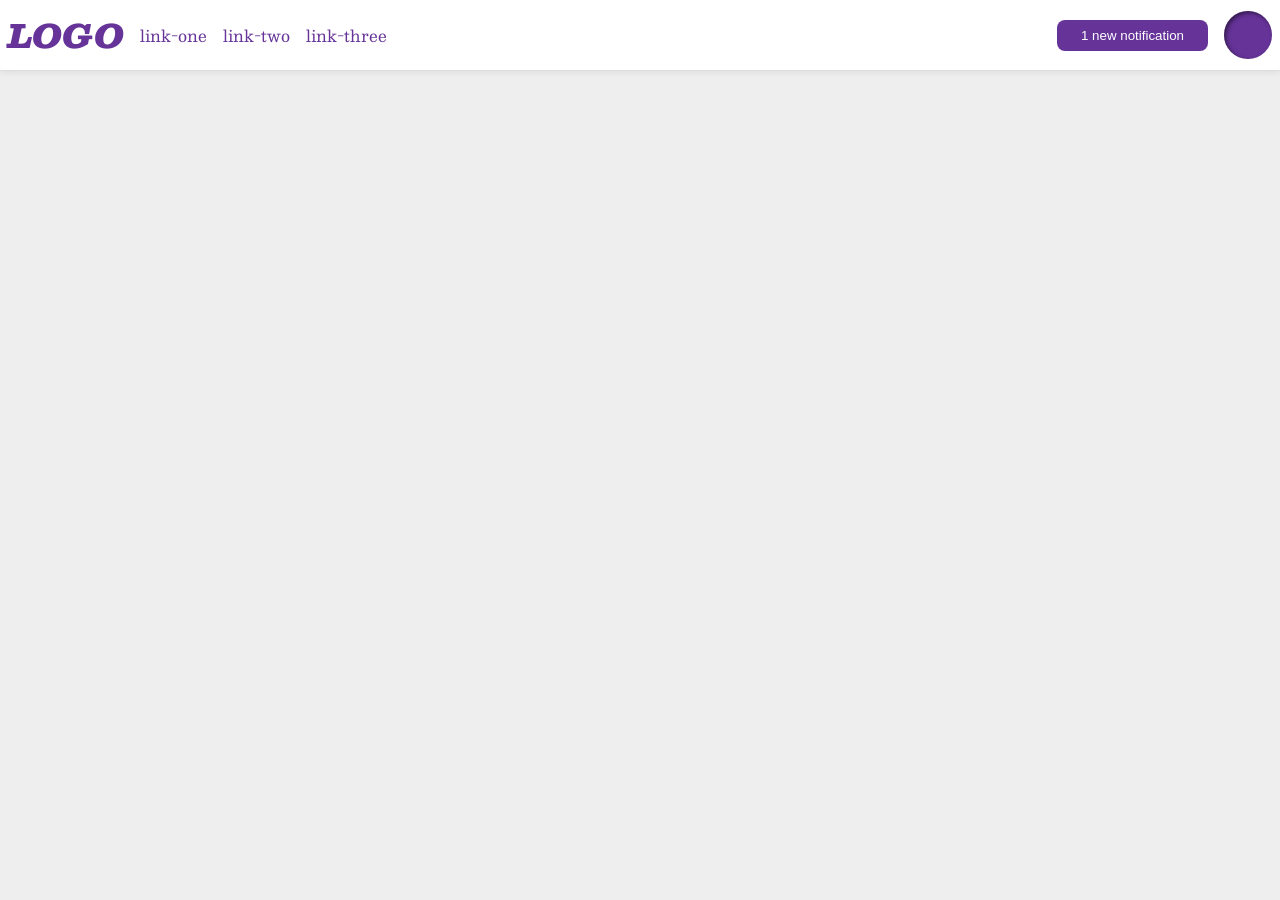
<file: foundations/flex/03-flex-header-2/index.html>
<!DOCTYPE html>
<html lang="en">
  <head>
    <meta charset="UTF-8">
    <meta http-equiv="X-UA-Compatible" content="IE=edge">
    <meta name="viewport" content="width=device-width, initial-scale=1.0">
    <title>Flex Header 2</title>
    <link rel="stylesheet" href="style.css">
  </head>
  <body>
    <div class="header">
      <div class="left">
        <div class="logo">
        LOGO
      </div>
      <ul class="links">
        <li><a href="https://google.com">link-one</a></li>
        <li><a href="https://google.com">link-two</a></li>
        <li><a href="https://google.com">link-three</a></li>
      </ul>
      </div>
      <div class="right">
        <button class="notifications">
        1 new notification
      </button>
      <div class="profile-image"></div>
      </div>
    </div>
  </body>
</html>
</file>
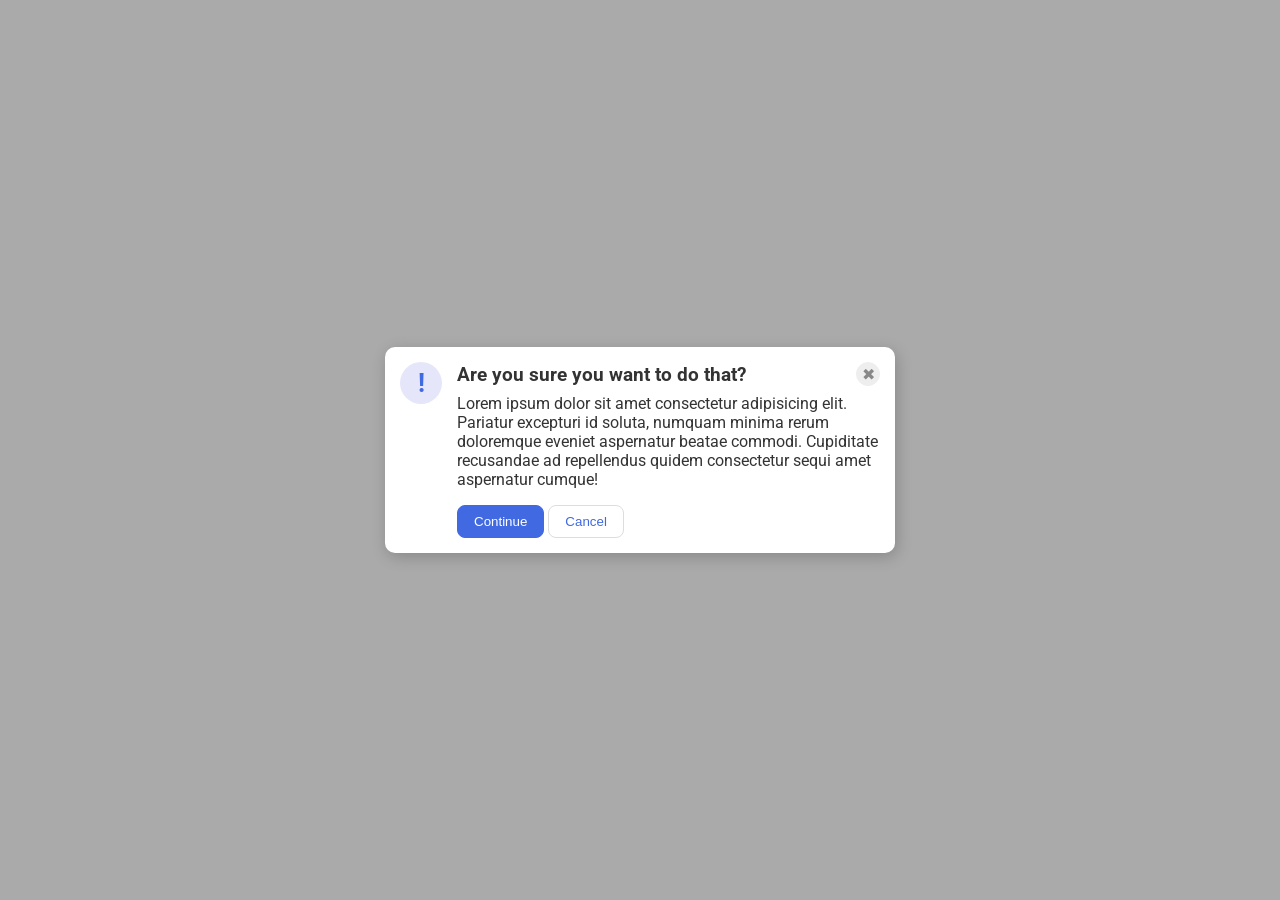
<file: foundations/flex/05-flex-modal/index.html>
<!DOCTYPE html>
<html lang="en">
  <head>
    <meta charset="UTF-8">
    <meta http-equiv="X-UA-Compatible" content="IE=edge">
    <meta name="viewport" content="width=device-width, initial-scale=1.0">
    <link rel="stylesheet" href="style.css">
    <title>Modal</title>
  </head>
  <body>
    <div class="modal">
      <div class="icon">!</div>
      <div class="content">
        
          <div class="header">Are you sure you want to do that?
            <button class="close-button">✖</button>
          </div>
        
        <div class="text">Lorem ipsum dolor sit amet consectetur adipisicing elit. Pariatur excepturi id soluta, numquam minima rerum doloremque eveniet aspernatur beatae commodi. Cupiditate recusandae ad repellendus quidem consectetur sequi amet aspernatur cumque!</div>
        <div class="button">
          <button class="continue">Continue</button>
          <button class="cancel">Cancel</button>
        </div>
      </div>
    </div>
  </body>
</html>
</file>
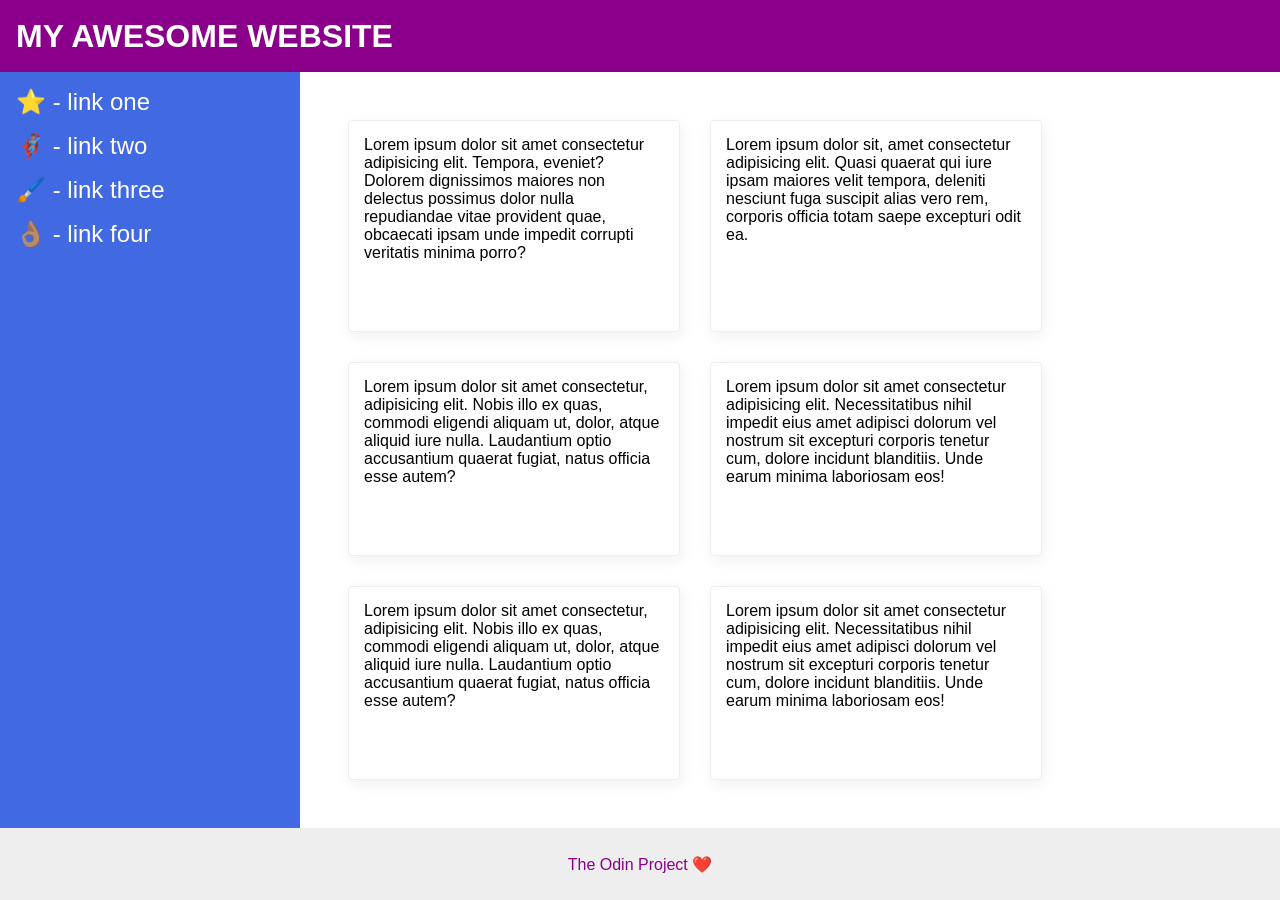
<file: foundations/flex/07-flex-layout-2/index.html>
<!DOCTYPE html>
<html lang="en">
  <head>
    <meta charset="UTF-8">
    <meta http-equiv="X-UA-Compatible" content="IE=edge">
    <meta name="viewport" content="width=device-width, initial-scale=1.0">
    <title>The Holy Grail</title>
    <link rel="stylesheet" href="style.css">
  </head>
  <body>
    <div class="header">
      MY AWESOME WEBSITE
    </div>
    
    <div class="content">
      <div class="sidebar">
        <ul>
          <li><a href="#">⭐ - link one</a></li>
          <li><a href="#">🦸🏽‍♂️ - link two</a></li>
          <li><a href="#">🖌️ - link three</a></li>
          <li><a href="#">👌🏽 - link four</a></li>
        </ul>
    </div>
      <div class="cards">
        <div class="card">Lorem ipsum dolor sit amet consectetur adipisicing elit. Tempora, eveniet? Dolorem dignissimos maiores non delectus possimus dolor nulla repudiandae vitae provident quae, obcaecati ipsam unde impedit corrupti veritatis minima porro?</div>
        <div class="card">Lorem ipsum dolor sit, amet consectetur adipisicing elit. Quasi quaerat qui iure ipsam maiores velit tempora, deleniti nesciunt fuga suscipit alias vero rem, corporis officia totam saepe excepturi odit ea.</div>
        <div class="card">Lorem ipsum dolor sit amet consectetur, adipisicing elit. Nobis illo ex quas, commodi eligendi aliquam ut, dolor, atque aliquid iure nulla. Laudantium optio accusantium quaerat fugiat, natus officia esse autem?</div>
        <div class="card">Lorem ipsum dolor sit amet consectetur adipisicing elit. Necessitatibus nihil impedit eius amet adipisci dolorum vel nostrum sit excepturi corporis tenetur cum, dolore incidunt blanditiis. Unde earum minima laboriosam eos!</div>
        <div class="card">Lorem ipsum dolor sit amet consectetur, adipisicing elit. Nobis illo ex quas, commodi eligendi aliquam ut, dolor, atque aliquid iure nulla. Laudantium optio accusantium quaerat fugiat, natus officia esse autem?</div>
        <div class="card">Lorem ipsum dolor sit amet consectetur adipisicing elit. Necessitatibus nihil impedit eius amet adipisci dolorum vel nostrum sit excepturi corporis tenetur cum, dolore incidunt blanditiis. Unde earum minima laboriosam eos!</div>
      </div>
    </div>
    
    <div class="footer">
      The Odin Project ❤️
    </div>
  </body>
</html>
</file>
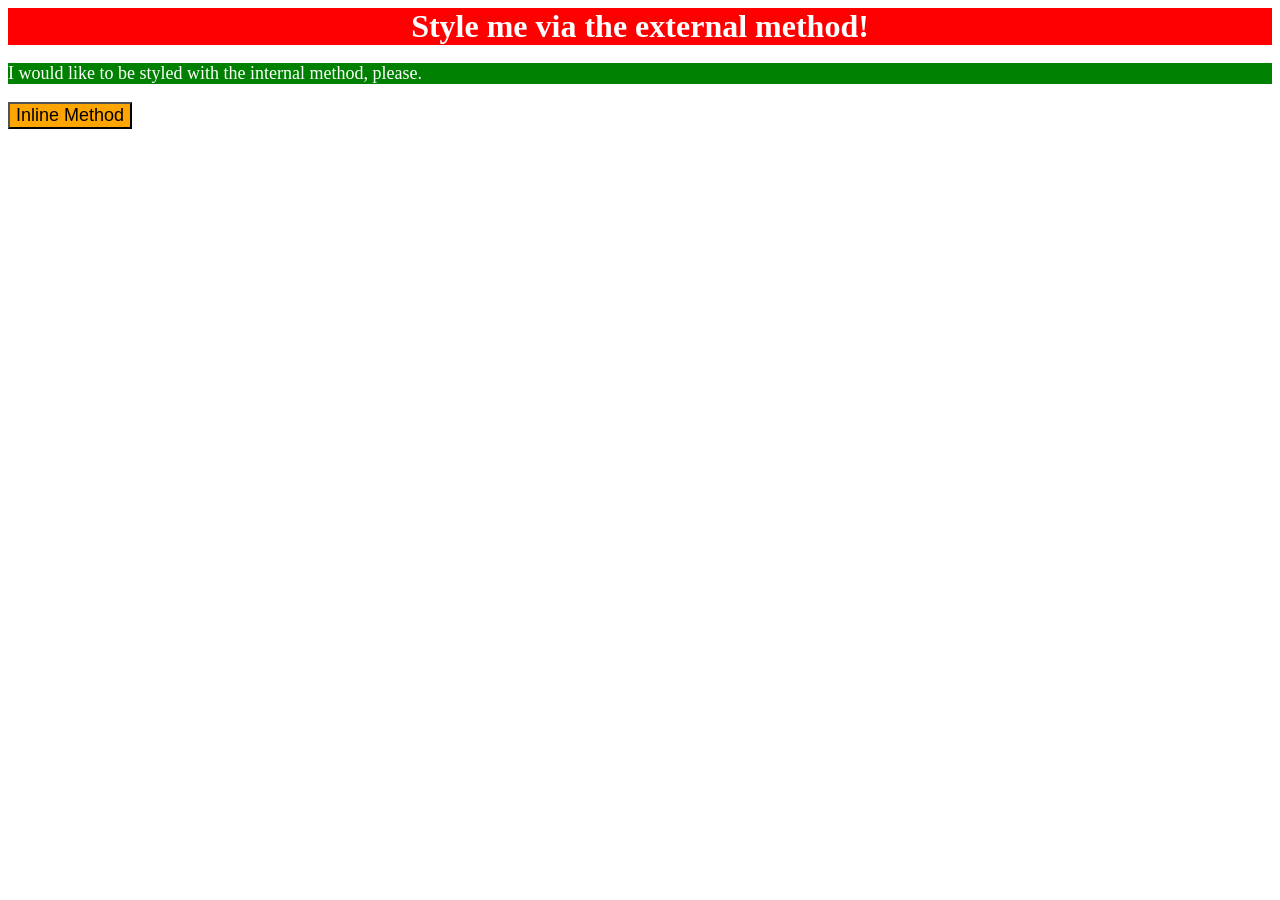
<file: foundations/intro-to-css/01-css-methods/index.html>
<!DOCTYPE html>
<html lang="en">
  <head>
    <meta charset="UTF-8">
    <meta http-equiv="X-UA-Compatible" content="IE=edge">
    <meta name="viewport" content="width=device-width, initial-scale=1.0">
    <title>Methods for Adding CSS</title>
    <link rel="stylesheet" href="style.css">
    <style>
    p{
      background-color:green;
      color: white;
      font-size: 18px;
    }
    </style>
  </head>
  <body>
    <div>Style me via the external method!</div>
    <p>I would like to be styled with the internal method, please.</p>
    <button style="background-color: orange; font-size: 18px;">Inline Method</button>
  </body>
</html>
</file>
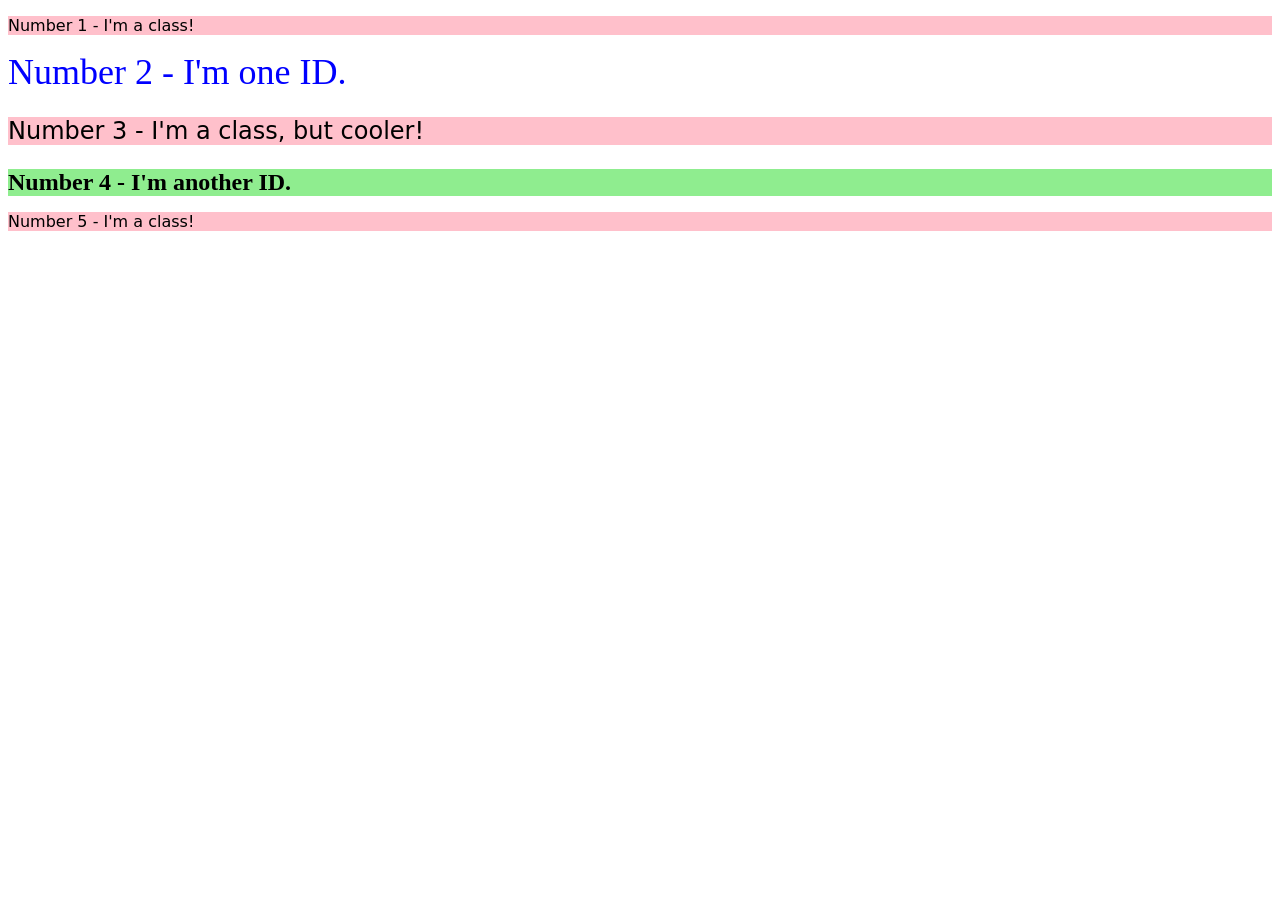
<file: foundations/intro-to-css/02-class-id-selectors/index.html>
<!DOCTYPE html>
<html lang="en">
  <head>
    <meta charset="UTF-8">
    <meta http-equiv="X-UA-Compatible" content="IE=edge">
    <meta name="viewport" content="width=device-width, initial-scale=1.0">
    <title>Class and ID Selectors</title>
    <link rel="stylesheet" href="./style.css">
  </head>
  <body>
    <p class="odd">Number 1 - I'm a class!</p>
    <div id="two">Number 2 - I'm one ID.</div>
    <p class="odd cooler">Number 3 - I'm a class, but cooler!</p>
    <div id="fourth">Number 4 - I'm another ID.</div>
    <p class="odd">Number 5 - I'm a class!</p>
  </body>
</html>
</file>
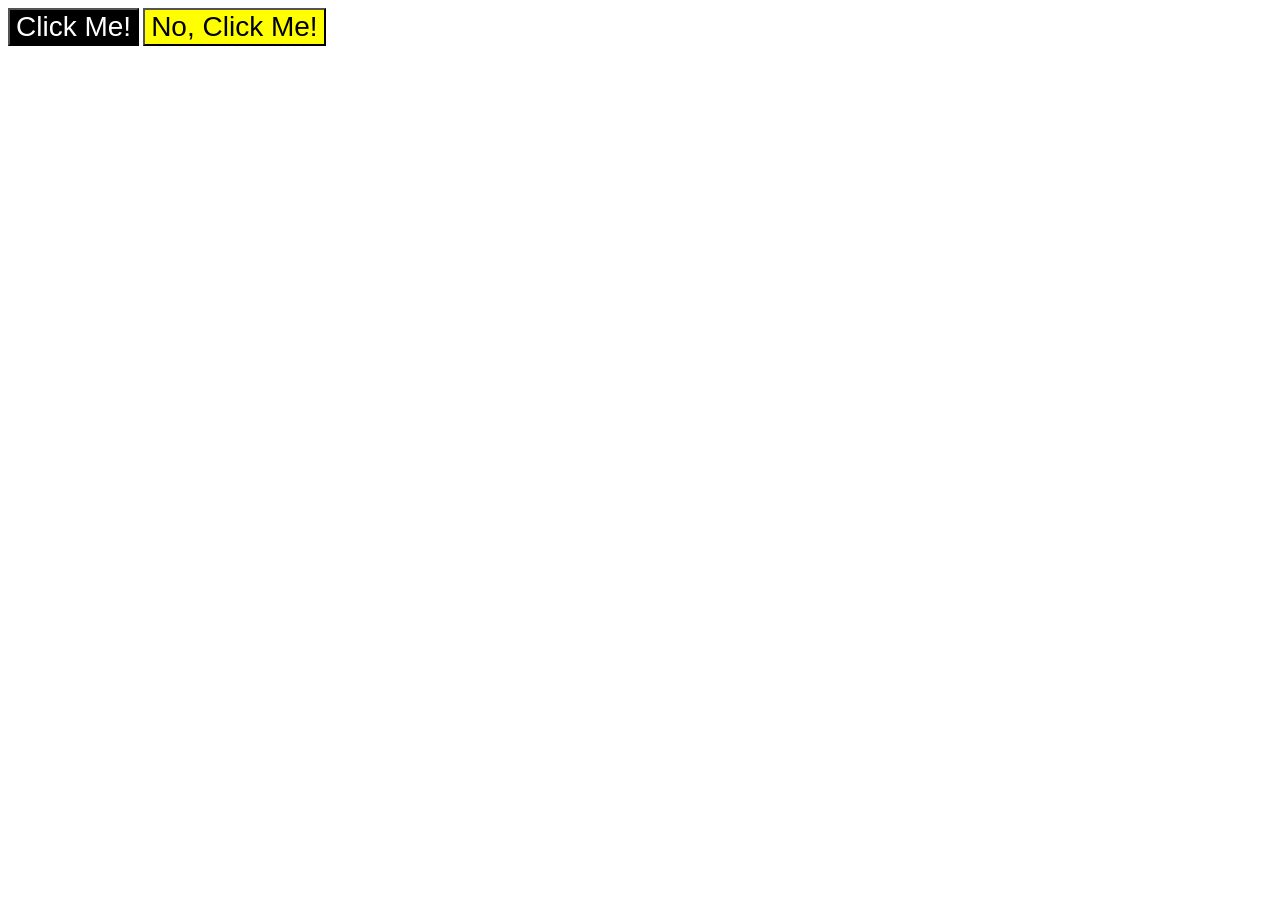
<file: foundations/intro-to-css/03-grouping-selectors/index.html>
<!DOCTYPE html>
<html lang="en">
  <head>
    <meta charset="UTF-8">
    <meta http-equiv="X-UA-Compatible" content="IE=edge">
    <meta name="viewport" content="width=device-width, initial-scale=1.0">
    <title>Grouping Selectors</title>
    <link rel="stylesheet" href="style.css">
  </head>
  <body>
    <button class="btn1">Click Me!</button>
    <button class="btn2">No, Click Me!</button>
  </body>
</html>
</file>
<file: foundations/flex/03-flex-header-2/style.css>
/* this is some magical font-importing.  
you'll learn about it later. */
@import url('https://fonts.googleapis.com/css2?family=Besley:ital,wght@0,400;1,900&display=swap');

body {
  margin: 0;
  background: #eee;
  font-family: Besley, serif;
}

.header {
  background: white;
  border-bottom: 1px solid #ddd;
  box-shadow: 0 0 8px rgba(0,0,0,.1);
}

.profile-image {
  background: rebeccapurple;
  box-shadow: inset 2px 2px 4px rgba(0,0,0,.5);
  border-radius: 50%;
  width: 48px;
  height: 48px;
}

.logo {
  color: rebeccapurple;
  font-size: 32px;
  font-weight: 900;
  font-style: italic;
}

button {
  border: none;
  border-radius: 8px;
  background: rebeccapurple;
  color: white;
  padding: 8px 24px;
}

a {
  /* this removes the line under our links */
  text-decoration: none;
  color: rebeccapurple;
}

ul {
  list-style-type: none;
}

.header{
  display: flex;
  justify-content: space-between;
  padding: 8px;
}

.links{
  display: flex;
  gap: 16px;
  padding: 0px;
  margin: 0px;
}

.left, .right{
  display: flex;
  gap: 16px;
  align-items: center;
}
</file>
<file: foundations/flex/05-flex-modal/style.css>
@import url('https://fonts.googleapis.com/css2?family=Roboto:wght@400;700&display=swap');

html, body {
  height: 100%;
}

body {
  font-family: Roboto, sans-serif;
  margin: 0;
  background: #aaa;
  color: #333;
  /* I'll give you this one for free lol */
  display: flex;
  align-items: center;
  justify-content: center;
}

.modal {
  background: white;
  width: 480px;
  border-radius: 10px;
  box-shadow: 2px 4px 16px rgba(0,0,0,.2);
}

.icon {
  color: royalblue;
  font-size: 26px;
  font-weight: 700;
  background: lavender;
  width: 42px;
  height: 42px;
  border-radius: 50%;
  display: flex;
  align-items: center;
  justify-content: center;
}

.close-button {
  background: #eee;
  border-radius: 50%;
  color: #888;
  font-weight: 400;
  font-size: 16px;
  height: 24px;
  width: 24px;
  display: flex;
  align-items: center;
  justify-content: center;
  border: 1px solid #eee;
  padding: 0;
}

button {
  cursor: pointer;
  padding: 8px 16px;
  border-radius: 8px;
}

button.continue {
  background: royalblue;
  border: 1px solid royalblue;
  color: white;
}

button.cancel {
  background: white;
  border: 1px solid #ddd;
  color: royalblue;
}

/* solution */

.modal{
  display: flex;
  padding: 15px;
  gap: 15px;
}

.icon{
  flex-shrink: 0;
}

.header{
  font-weight: bold;
  font-size: 1.2rem;
  display: flex;
  justify-content: space-between;
  align-items: center;
  margin-bottom: 8px;
}

.text{
  margin-bottom: 16px;
}
</file>
<file: foundations/flex/07-flex-layout-2/style.css>
body {
  font-family: -apple-system, BlinkMacSystemFont, 'Segoe UI', Roboto, Oxygen, Ubuntu, Cantarell, 'Open Sans', 'Helvetica Neue', sans-serif;
  margin: 0;
  min-height: 100vh;
}

.header {
  height: 72px;
  background: darkmagenta;
  color: white;
}

.footer {
  height: 72px;
  background: #eee;
  color: darkmagenta;
}

.sidebar {
  width: 300px;
  background: royalblue;
  box-sizing: border-box;
}

.card {
  border: 1px solid #eee;
  box-shadow: 2px 4px 16px rgba(0,0,0,.06);
  border-radius: 4px;
}

/* solution */
body{
  display: flex;
  flex-direction: column;

}

.header{
  font-size: 32px;
  font-weight: 900;
  display: flex;
  align-items: center;
  padding:0 16px;
}

.footer{
  display: flex;
  justify-content: center;
  align-items: center;
}

.content{
  display: flex;
  flex: 1 ;
}

.cards{
  display: flex;
  flex-wrap: wrap;
  padding: 48px;
  gap: 30px;
}

.sidebar{
  flex-shrink: 0;
  padding: 16px;
}

.card{
  width: 300px;
  padding: 15px;
}

.sidebar ul{
  list-style: none;
  margin: 0;
  padding: 0;
}

.sidebar a{
  text-decoration: none;
  font-size: 24px;
  color: white;
}

li{
  margin-bottom: 16px;
}
</file>
<file: foundations/intro-to-css/01-css-methods/style.css>
div{
    background-color: red;
    color: white;
    font-size: 32px;
    text-align: center;
    font-weight: bold;
}
</file>
<file: foundations/intro-to-css/02-class-id-selectors/style.css>
/* Add CSS Styling */
.odd{
    background-color: #ffc0cb;
    font-family:'Verdana', 'DejaVu Sans', sans-serif;
}
#two{
    color: hsl(240, 100%, 50%);
    font-size: 36px;
}
.odd.cooler{
    font-size: 24px;
}
#fourth{
    background-color: hwb(120 56% 7%);
    font-size: 24px;
    font-weight: bold;
}
</file>
<file: foundations/intro-to-css/03-grouping-selectors/style.css>
/* Add CSS Styling */
.btn1,.btn2{
    font-size: 28px;
    font-family: 'Helvetica', 'Times New Roman', sans-serif;
}
.btn1{
    background-color: black;
    color: white;
}
.btn2{
    background-color: yellow;
}
</file>
